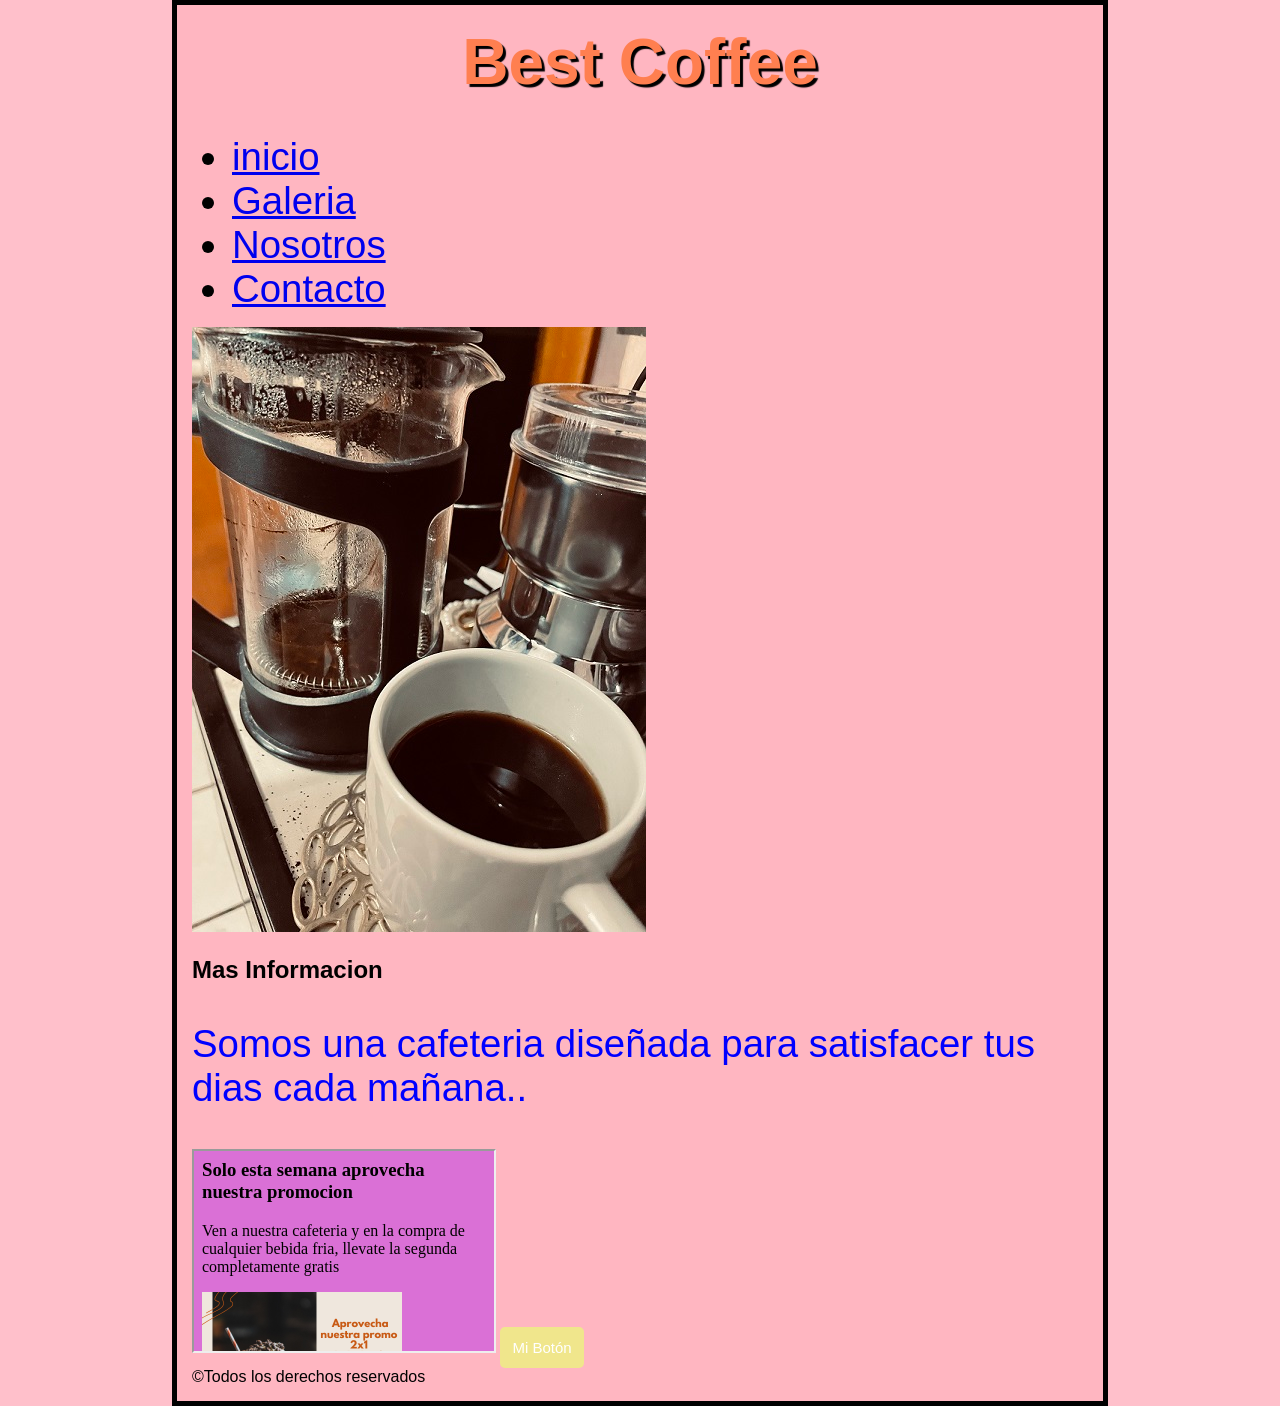
<file: index.html>
<!DOCTYPE html>
<html>

<head>
<title>Best Coffee</title>
<meta charset="UTF-8">
<link rel="icon" type="image/x-icon"  href="Faviconn.ico">
<link rel="Stylesheet" href="estiloindex.css">
  <style>
   .testbtn {
      background-color: #F0E68C;
      color: white;
      font-size: 15px;
      padding: 12px;
      border: none;
      border-radius: 5px;
      cursor: pointer;
    }
    .testbtn:hover {
      background-color: #FF7F50;
    }
  </style>
 
 </head>

<body>
 <div>
 <h1>Best Coffee</h1>
  <ul>
     <li><a href="index.html">inicio</a></li>
     <li><a href="galeria.html">Galeria</a></li>
     <li><a href="nosotros.html">Nosotros</a></li>
     <li><a href="Contacto.html">Contacto</a></li>
  </ul>
</div>
<div>
<img src="Coffee.jpg" alt="Italian Trulli">
<h2>Mas Informacion</h2>
<p>Somos una cafeteria diseñada para satisfacer tus dias cada mañana..</p>
<iframe src="anuncio.html" height="200" width="300" title="promo"></iframe>
<button class="testbtn">Mi Botón</button>
</div>
<div>&copy;Todos los derechos reservados</div>
</body>
  </html>
</file>
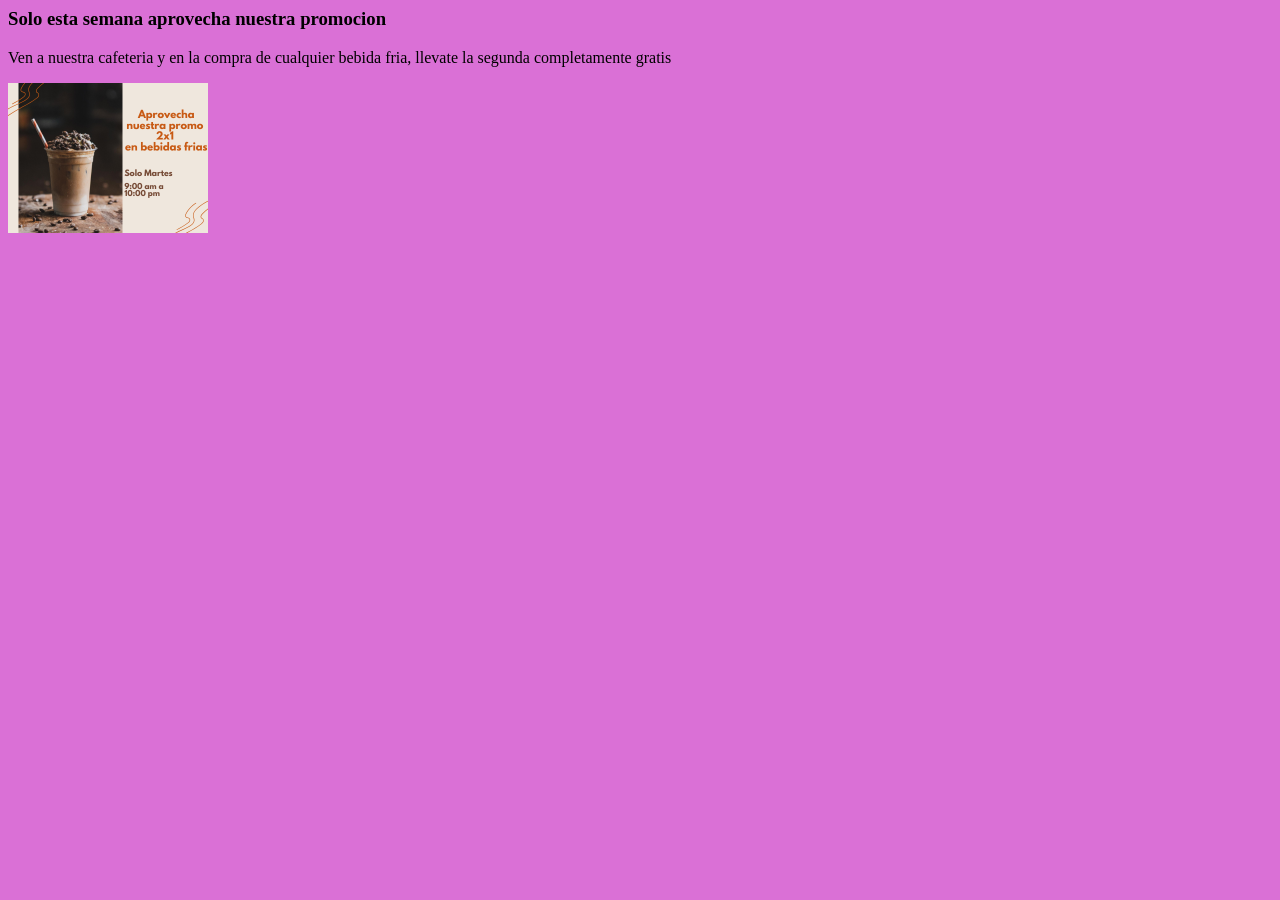
<file: anuncio.html>
<DOCTYPE html>
<html lang='es'>
<head>
      <meta charset= 'UTF-8'>
</head>
<body style  = "background-color:  #DA70D6;">

  <h3>Solo esta semana aprovecha nuestra promocion</h3>
  <p>Ven a nuestra cafeteria y en la compra de cualquier bebida fria, llevate la segunda completamente gratis</p>
   <img src="anuncio.png" alt="anuncio" />
</body>
</html>
</file>
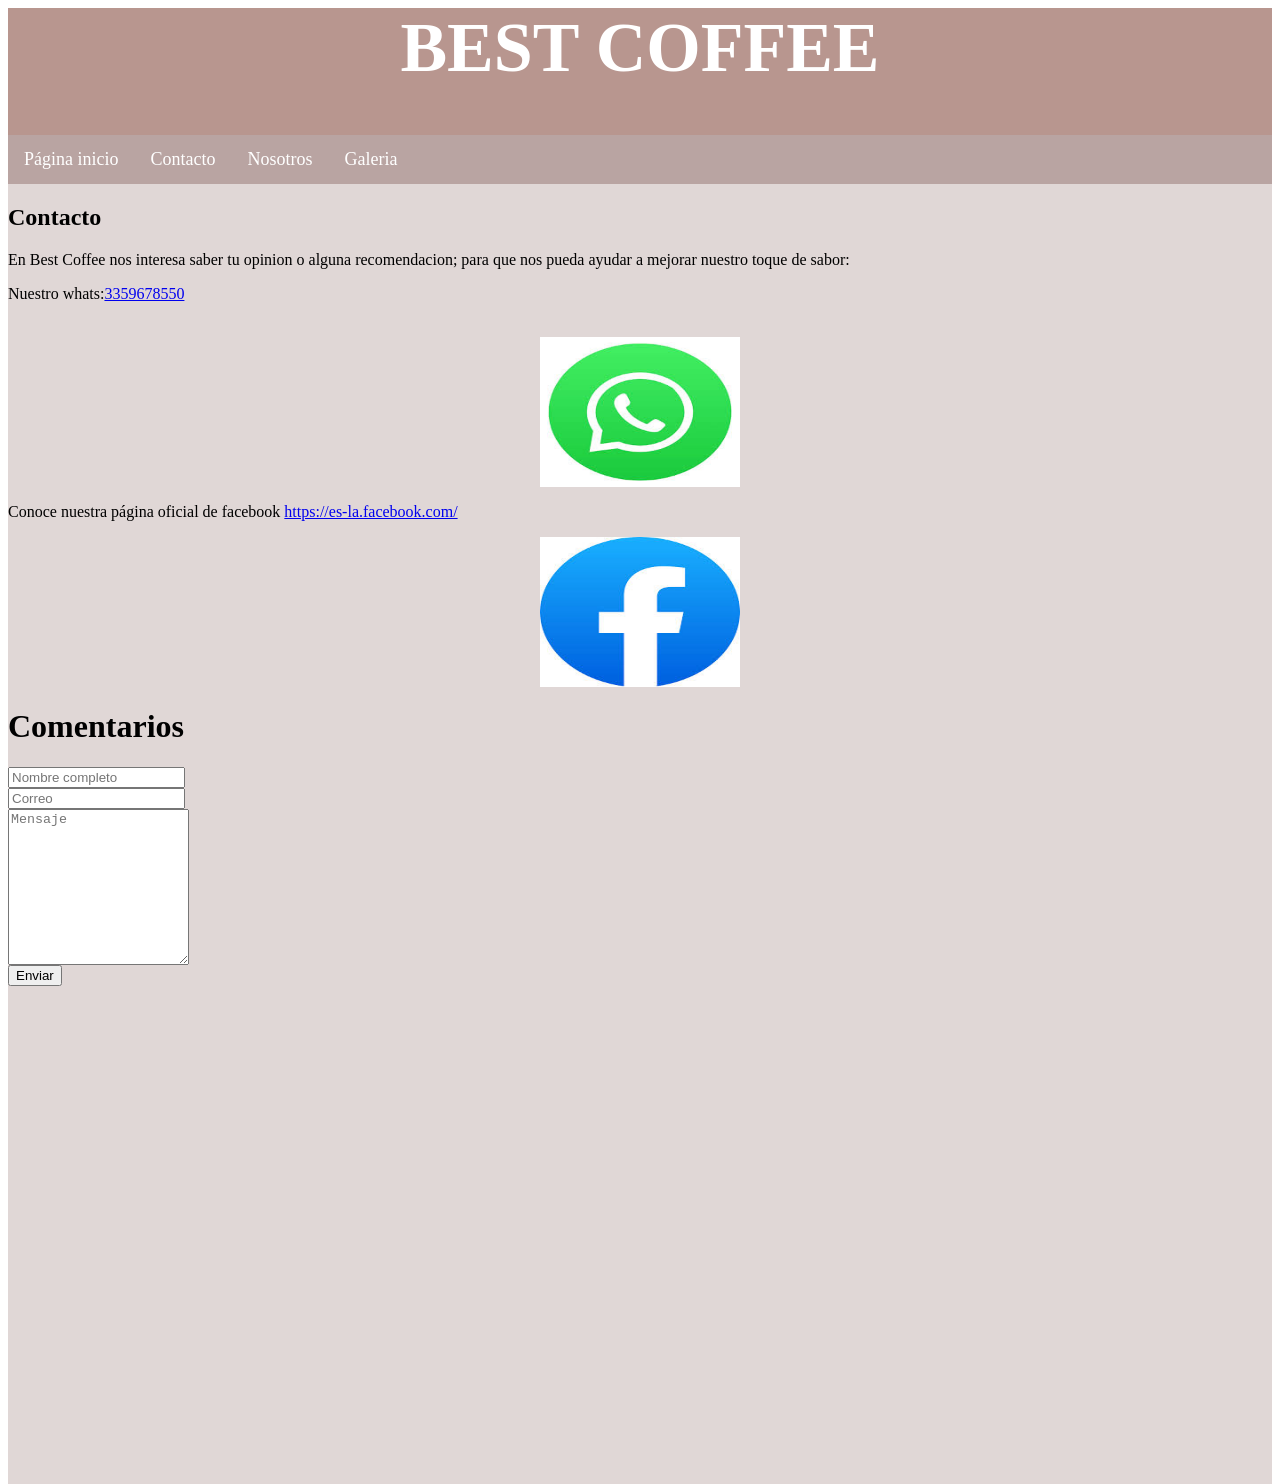
<file: Contacto.html>
<html>
   <head>
      <title>Contacto</title>
      <link rel="stylesheet" href="estilocontacto.css">
   </head>
   <body>
      <div id="encabezado">
         <h1>BEST COFFEE</h1>
         <ul class="navbar">
           <li><a href="index.html">Página inicio</a>
           <li><a href="contacto.html">Contacto</a>
           <li><a href="nosotros.html">Nosotros</a>
           <li><a href="galeria.html">Galeria</a>
         </ul>
      </div>
   <div id="pagina">
    <div id="columna_principal">
    <h2>Contacto</h2>
     <p>En Best Coffee nos interesa saber tu opinion o alguna recomendacion; para que nos pueda ayudar a mejorar nuestro toque de sabor:</p>
     <p>Nuestro whats:<a href="https://api.whatsapp.com/send/?phone=%2B5213359678550&text=Hola &type=phone_number&app_absent=0">3359678550</a></p><br>
       <img src="whatsapp.jpg" width="200" height="150" alt="teléfono" />
     <p>Conoce nuestra página oficial de facebook <a href="https://es-la.facebook.com/">https://es-la.facebook.com/</a></p>
       <img src="face.jpg" width="200" height="150" alt="facebook" />
     <div class="container">
  	<h1>Comentarios</h1>
  	<form action="https://formsubmit.co/erimarianita@gmail.com" method="POST">
    		<div class="form-group">
      			<div class="form-row">
        			<div class="col">
          				<input type="text" name="name" class="form-control" placeholder="Nombre completo" required>
        			</div>
        			<div class="col">
          				<input type="email" name="email" class="form-control" placeholder="Correo" required>
        			</div>
      			</div>
    		</div>
    		<div class="form-group">
      			<textarea placeholder="Mensaje" class="form-control" name="message" rows="10" required></textarea>
    		</div>
    			<button type="submit" class="btn btn-lg btn-dark btn-block">Enviar</button>
  	</form>
    </div>

  <iframe src="https://www.google.com/maps/embed?pb=!1m18!1m12!1m3!1d3731.9804739015503!2d-103.33163332480942!3d20.711017498616176!2m3!1f0!2f0!3f0!3m2!1i1024!2i768!4f13.1!3m3!1m2!1s0x8428b1b377eed367%3A0xe0db718c830dbd5d!2sSierra%20de%20Tecu%C3%A1n%202165%2C%20San%20El%C3%ADas%2C%2044240%20Guadalajara%2C%20Jal.!5e0!3m2!1sen!2smx!4v1780071848689!5m2!1sen!2smx" width="600" height="450" style="border:0;" allowfullscreen="" loading="lazy" referrerpolicy="no-referrer-when-downgrade"></iframe>
  
  
  </body>
</html>
</file>
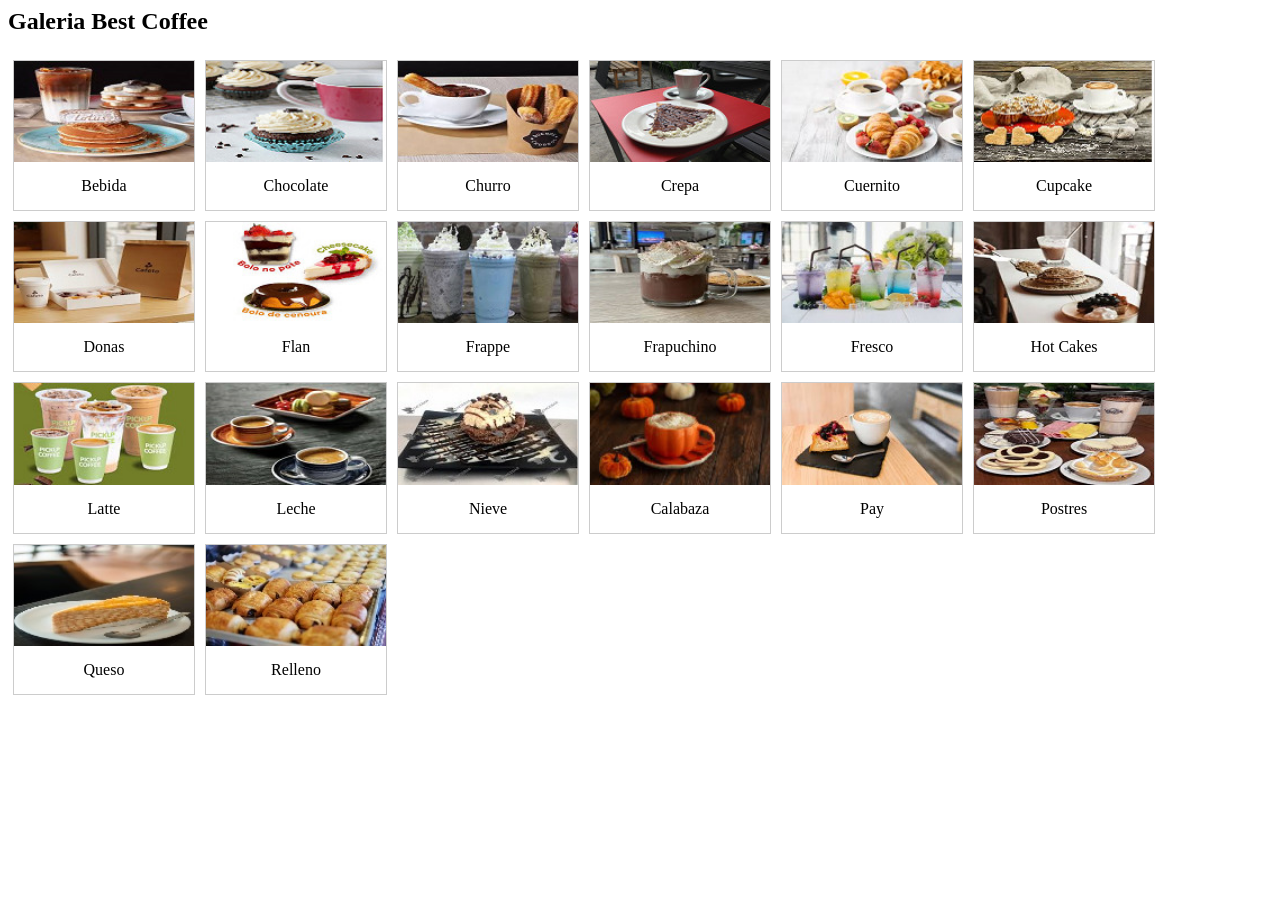
<file: galeria.html>
<html> 
<head> 
<meta charset= 'UTF-8'> 
<title> Galeria </title> 
<link rel= 'stylesheet' href='EstiloGaleria.css'/> 
<meta name="viewport" content="width=device-width, initial-scale=1"> 
</head> 
<body> 
<h2>Galeria Best Coffee</h2> 
<div class="gallery"> 
 <div class="gallery-item"> 
<a target="_blank" href="bebida.jpg"> 
<img src="mini_bebida.jpg" alt="Cinque Terre"> 
</a> 
<div class="desc">Bebida</div> 
 </div> 
 <div class="gallery-item"> 
<a target="_blank" href="chocolate.jpg"> 
<img src="mini_chocolate.jpg" alt="Forest"> 
</a> 
<div class="desc">Chocolate</div> 
 </div> 
 <div class="gallery-item"> 
<a target="_blank" href="churro.jpg"> 
<img src="mini_churro.jpg" alt="Northern Lights"> 
</a> 
<div class="desc">Churro</div> 
 </div> 
 <div class="gallery-item"> 
<a target="_blank" href="crepa.jpg"> 
<img src="mini_crepa.jpg" alt="Mountains"> 
</a> 
<div class="desc">Crepa</div> 
 </div> 
 <div class="gallery-item"> 
<a target="_blank" href="cuernito.jpg"> 
<img src="mini_cuernito.jpg" alt="Forest">
</a>
<div class="desc">Cuernito</div> 
 </div> 
 <div class="gallery-item"> 
<a target="_blank" href="cupcake.jpg"> 
<img src="mini_cupcake.jpg" alt="Northern Lights"> 
</a> 
<div class="desc">Cupcake</div> 
 </div> 

 <div class="gallery-item"> 
<a target="_blank" href="donas.jpg"> 
<img src="mini_donas.jpg" alt="Northern Lights"> 
</a> 
<div class="desc">Donas</div> 
 </div> 

 <div class="gallery-item"> 
<a target="_blank" href="flan.jpg"> 
<img src="mini_flan.jpg" alt="Northern Lights"> 
</a> 
<div class="desc">Flan</div> 
 </div>

 <div class="gallery-item"> 
<a target="_blank" href="frappe.jpg"> 
<img src="mini_frappe.jpg" alt="Northern Lights"> 
</a> 
<div class="desc">Frappe</div> 
 </div>

 <div class="gallery-item"> 
<a target="_blank" href="frapuchino.jpg"> 
<img src="mini_frapuchino.jpg" alt="Northern Lights"> 
</a> 
<div class="desc">Frapuchino</div> 
 </div>

 <div class="gallery-item"> 
<a target="_blank" href="fresco.jpg"> 
<img src="mini_fresco.jpg" alt="Northern Lights"> 
</a> 
<div class="desc">Fresco</div> 
 </div>

 <div class="gallery-item"> 
<a target="_blank" href="hotcakes.jpg"> 
<img src="mini_hotcakes.jpg" alt="Northern Lights"> 
</a> 
<div class="desc">Hot Cakes</div> 
 </div>

 <div class="gallery-item"> 
<a target="_blank" href="latte.jpg"> 
<img src="mini_latte.jpg" alt="Northern Lights"> 
</a> 
<div class="desc">Latte</div> 
 </div>

 <div class="gallery-item"> 
<a target="_blank" href="leche.jpg"> 
<img src="mini_leche.jpg" alt="Northern Lights"> 
</a> 
<div class="desc">Leche</div> 
 </div>

 <div class="gallery-item"> 
<a target="_blank" href="nieve.jpg"> 
<img src="mini_nieve.jpg" alt="Northern Lights"> 
</a> 
<div class="desc">Nieve</div> 
 </div>

 <div class="gallery-item"> 
<a target="_blank" href="calabaza.jpg"> 
<img src="mini_calabaza.jpg" alt="Northern Lights"> 
</a> 
<div class="desc">Calabaza</div> 
 </div>

 <div class="gallery-item"> 
<a target="_blank" href="pay.jpg"> 
<img src="mini_pay.jpg" alt="Northern Lights"> 
</a> 
<div class="desc">Pay</div> 
 </div>

 <div class="gallery-item"> 
<a target="_blank" href="postres.jpg"> 
<img src="mini_postres.jpg" alt="Northern Lights"> 
</a> 
<div class="desc">Postres</div> 
 </div>

 <div class="gallery-item"> 
<a target="_blank" href="queso.jpg"> 
<img src="mini_queso.jpg" alt="Northern Lights"> 
</a> 
<div class="desc">Queso</div> 
 </div>

<div class="gallery-item"> 
<a target="_blank" href="relleno.jpg"> 
<img src="mini_relleno.jpg" alt="Northern Lights"> 
</a> 
<div class="desc">Relleno</div> 
 </div>

</div>
</body>
</html>
</file>
<file: estiloindex.css>
html {
  background-color:  #FFC0CB;
  font-family: "Open Sans" , sans-serif;
  margin: 0;
  padding:  0;
  box-sizing: border-box;
}

body {
  width: 70%;
  margin: 0 auto;
  background-color: #FFB6C1;
  padding: 0 15px 15px 15px;
  border: 5px solid black;
}

h1 {
  text-align: center;
  margin: 0;
  padding: 10px 0;
  color: #FF69B4 ;
}

p{
  color: blue;
 }
}

@media only screen and (max-width:400px){
h1 {
   font-size: 2vw;
   text-align: center;
   margin: 0;
   padding: 10px 0;
   color: #FF1493;
   text-shadow: 3px 3px 1px black;
}

p{
      font-size: 1vw;
  }

li {
     font-size: 1vw;
   }
}


@media only screen and (min-width:401px) and (max-width:1980px){
h1 {
   font-size: 5vw;
   text-align: center;
   margin: 0;
   padding: 20px 0;
   color: #FF7F50;
   text-shadow: 3px 3px 1px black;
}

p{
     font-size: 3vw;
 }

li {
     font-size: 3vw;
 }
}
</file>
<file: estilocontacto.css>
html {
 margin: 0;
 padding: 0;
 box-sizing: border-box;
 }

div#encabezado {
  background-color: #B8968F;
  text-align: center;
  font-size: 35px;
  color: white;
  height: auto;
}

div#columna_principal{
 float: left;
width: 100%;
  height: 1300px;
 background-color: #E0D7D6; 
}

.navbar {
        margin: 0 px;
        padding: 0 px;
        text-align: left;
        font-size: 18px;
        list-style-type:none;
        height: auto;
        background-color: #B9A4A2;
        }
ul {
  list-style-type: none;
  margin: 0;
  padding: 0;
  overflow: hidden;

}

ul li {
  float: left;
}

ul li a {
  display: block;
  color: white;
  text-align: center;
  padding: 14px 16px;
  text-decoration: none;
}

ul li a:hover {
  background-color: #E9D1CE;
}


img {
  display: block;
  margin: 0 auto;
}
</file>
<file: EstiloGaleria.css>
div.gallery {
  display: flex;
  flex-wrap: wrap;
  justify-content: flex-start;
}

div.gallery-item {
  margin: 5px;
  border: 1px solid #ccc;
  width: 180px;
}

div.gallery-item:hover {
  border: 1px solid #FFA07A;
}

div.gallery-item img {
  width: 100%;
  height: auto;
}

div.gallery-item div.desc {
  padding: 15px;
  text-align: center;
}
</file>
